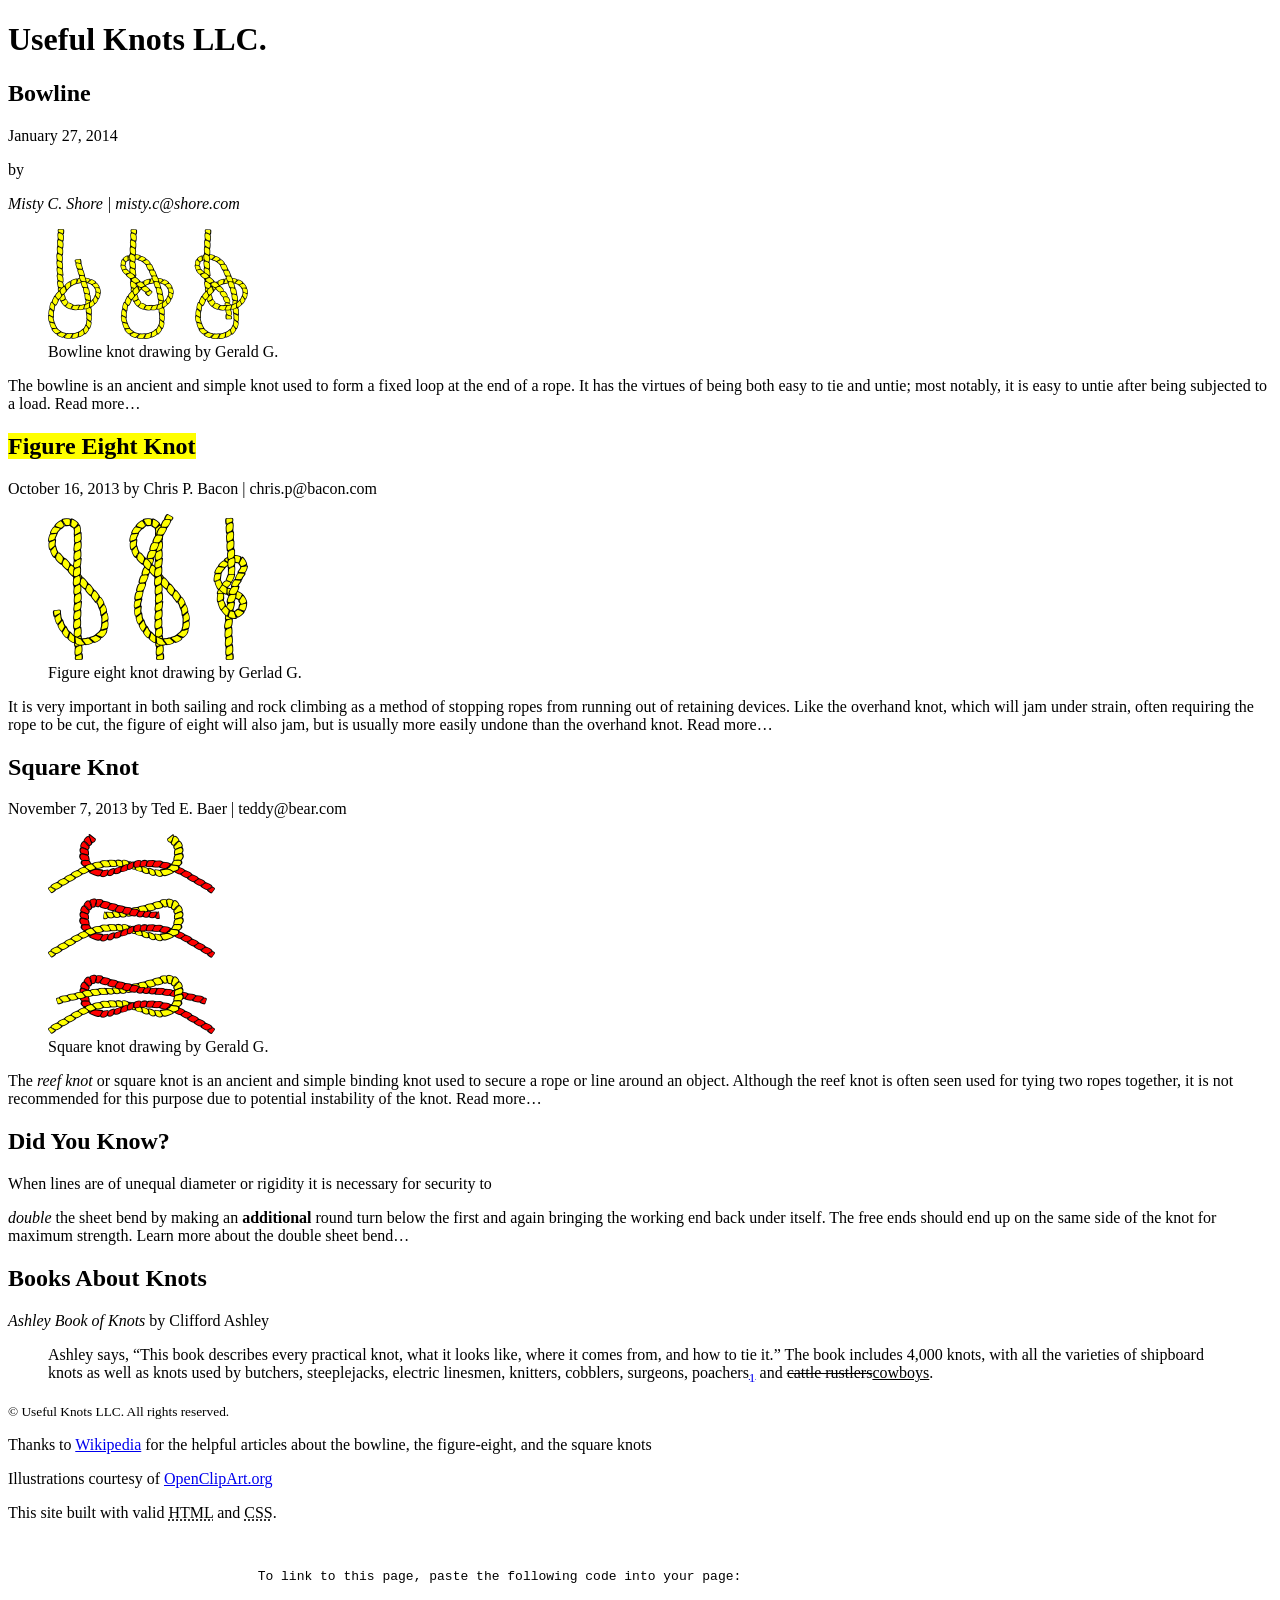
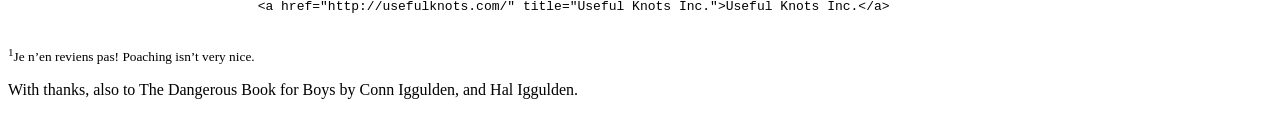
<file: index.html>
<!DOCTYPE html>
<html lang="en">
	<head>
		<meta charset="utf-8" />
		<title>Module 3 | COMP1002 HTML, CSS, and JS Fundamentals</title>
		<meta name="author" content="Useful Knots LLC.">
		<meta name="description" content="Learn all about the most common knots, their history, and practical applications. Includes illustrations and references to other great resources.">
		<link rel="shortcut icon" href="images/favicon.png" type="image/x-icon">
		<link rel="stylesheet" href="css/styles.css" />
	</head>
	<body>
		<!-- STEP 17: Add page <header> -->
			<header>
				<h1>Useful Knots LLC.</h1>
			</header>
		<!-- STEP 18: Add page <main> -->
			<main>
			<!-- STEP 20: Add <section> inside the <main> -->

				<!-- STEP 22: Divide up the <section> with three <article> elements -->
				<section>
					<h2>Bowline</h2>
					<!-- STEP 7: Specify time with <time> -->
					<time datetime="2014-01-27">January 27, 2014</time>
					<!-- STEP 11: Author contact information -->
					<p>by <address>Misty C. Shore | misty.c@shore.com</address></p>
					<figure>
						<img src="images/bowline.png" alt="Diagram of a bowline knot" />
						<figcaption>Bowline knot drawing by Gerald G.</figcaption>
					<!-- http://openclipart.org/detail/8577/tying-knots-by-gerald_g-8577 -->
					</figure>
					<!-- STEP 1: Add a paragraph below (and everywhere else where appropriate) -->
					<p>The bowline is an ancient and simple knot used to form a fixed loop at the end of a rope. It has the virtues of being both easy to tie and untie; most notably, it is easy to untie after being subjected to a load. Read more…</p>
					<!-- STEP 14: Highlight text with <mark> -->
				</section>		

				<section>
					<h2><mark>Figure Eight Knot</mark></h2>
						<time datetime="2013-10-16">October 16, 2013</time>
						by Chris P. Bacon | chris.p@bacon.com
						<!-- STEP 4: Add a figure -->
						<figure>
							<img src="images/figure-eight-knot.png" alt="Diagram of a figure eight knot" />
							<figcaption>Figure eight knot drawing by Gerlad G.</figcaption>
							<!-- http://openclipart.org/detail/8580/tying-knots-by-gerald_g-8580 -->
						</figure>
						<p>It is very important in both sailing and rock climbing as a method of stopping ropes from running out of retaining devices. Like the overhand knot, which will jam under strain, often requiring the rope to be cut, the figure of eight will also jam, but is usually more easily undone than the overhand knot. Read more…</p>
				</section>		

				<section>	
					<h2>Square Knot</h2>
					November 7, 2013
					by Ted E. Baer | teddy@bear.com
					<figure>
						<img src="images/square-knot.png" alt="Diagram of a square knot" />
						<figcaption>Square knot drawing by Gerald G.</figcaption>
					<!-- http://openclipart.org/detail/8581/tying-knots-by-gerald_g-8581 -->
					</figure>
					<!-- STEP 9: Define a term with <dfn> -->
					<p>The <dfn>reef knot</dfn> or square knot is an ancient and simple binding knot used to secure a rope or line around an object. Although the reef knot is often seen used for tying two ropes together, it is not recommended for this purpose due to potential instability of the knot. Read more…</p>
				</section>		

			<!-- STEP 21: Add <aside> inside the <main> -->
				<aside>
					<h2>Did You Know?</h2>
					<p>When lines are of unequal diameter or rigidity it is necessary for security to <!-- STEP 3: Mark importance or emphasis with <em> and <strong> --><p><em>double</em> the sheet bend by making an <strong>additional</strong> round turn below the first and again bringing the working end back under itself. The free ends should end up on the same side of the knot for maximum strength. Learn more about the double sheet bend…</p>
					<h2>Books About Knots</h2>
					<!-- STEP 5: Indicate a citation or reference -->
					<cite>Ashley Book of Knots</cite>
					by Clifford Ashley
					<!-- STEP 6: Quote blocks of text and add inline quotations -->
					<blockquote cite="https://ashleyknots.com/">	
						<p>Ashley says, <q>This book describes every practical knot, what it looks like, where it comes from, and how to tie it.</q> The book includes 4,000 knots, with all the varieties of shipboard knots as well as knots used by butchers, steeplejacks, electric linesmen, knitters, cobblers, surgeons, poachers<a href="footnote1"><sub>1</sub></a> and <del>cattle rustlers</del><ins>cowboys</ins>.</p>
					</blockquote>
				</aside>	
					<!-- STEP 10: Create a super/subscript with <sup> and <sub> (inside the footnote <a> above) -->
					<!-- STEP 12: Note edits and inaccurate text (change 'cattle rustlers' to 'cowboys') -->	

			</main>
		<!-- STEP 19: Add page <footer> -->
			<footer>
				<p><!-- STEP 2: Add fine print --><small>© Useful Knots LLC. All rights reserved.</small></p>
				<p>Thanks to <a href="http://wikipedia.org/" title="Wikipedia - The Free Encyclopedia">Wikipedia</a> for the helpful articles about the bowline, the figure-eight, and the square knots</p>
				<p>Illustrations courtesy of <a href="http://openclipart.org/" title="Share and use images with OpenClipArt">OpenClipArt.org</a></p>
				<!-- STEP 8: Explain an abbreviation -->
				<p>This site built with valid <abbr title="HyperText Markup Language">HTML</abbr> and <abbr title="Cascading Style Sheets">CSS</abbr>.</p>
				<!-- STEP 13: Mark up code and pre-formatted text with <pre> and <code> -->
				<!-- STEP 15: Add Line breaks with <br /> -->
				<br />
				<pre>
				To link to this page, paste the following code into your page:
				
				<code>&lt;a href="http://usefulknots.com/" title="Useful Knots Inc."&gt;Useful Knots Inc.&lt;/a&gt;</code>
				</pre>
				<p id="footnote1"><small><sup>1</sup><span>Je n’en reviens pas!</span> Poaching isn’t very nice.</small></p>
				<!-- STEP 16: Include a <span> element (for example to change the base language) -->
				<p>With thanks, also to The Dangerous Book for Boys by Conn Iggulden, and Hal Iggulden.</p>
			</footer>		
	</body>
</html>
</file>
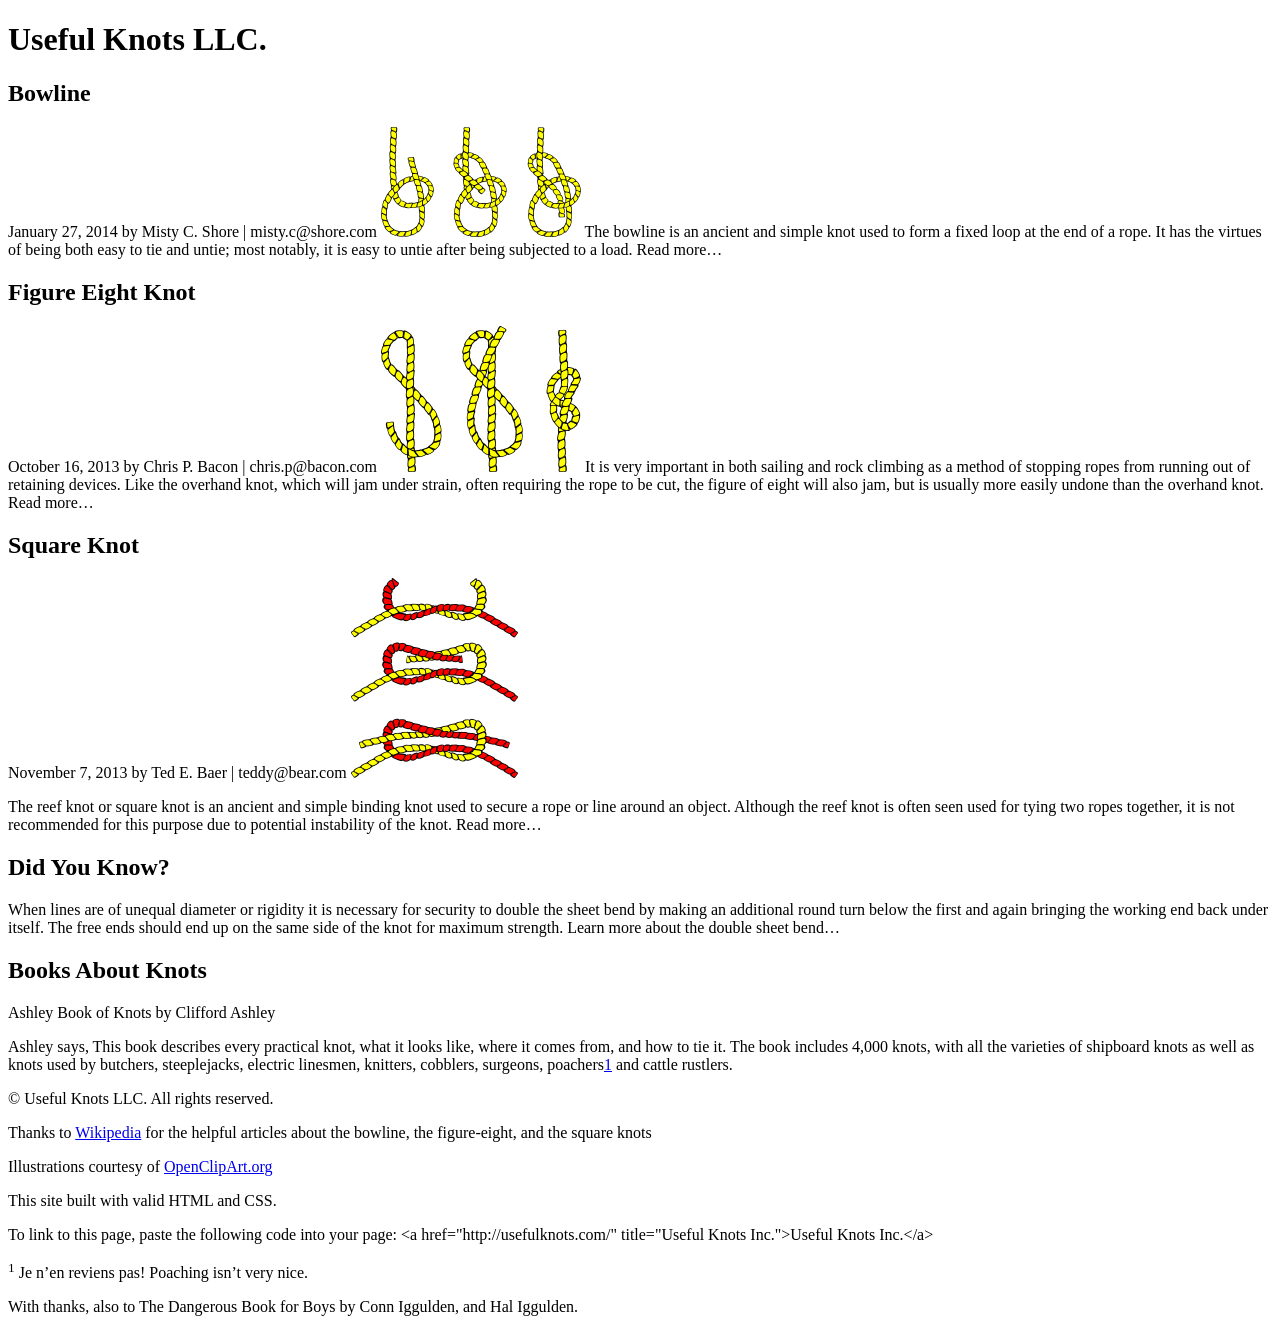
<file: week-3/index.html>
<!DOCTYPE html>
<html lang="en">
	<head>
		<meta charset="utf-8" />
		<title>Module 3 | COMP1002 HTML, CSS, and JS Fundamentals</title>
		<meta name="author" content="Useful Knots LLC.">
		<meta name="description" content="Learn all about the most common knots, their history, and practical applications. Includes illustrations and references to other great resources.">
		<link rel="shortcut icon" href="images/favicon.png" type="image/x-icon">
		<link rel="stylesheet" href="css/styles.css" />
	</head>
	<body>
		<!-- STEP 17: Add page <header> -->
			<h1>Useful Knots LLC.</h1>

		<!-- STEP 18: Add page <main> -->

			<!-- STEP 20: Add <section> inside the <main> -->

				<!-- STEP 22: Divide up the <section> with three <article> elements -->

					<h2>Bowline</h2>
					<!-- STEP 7: Specify time with <time> -->
					January 27, 2014
					<!-- STEP 11: Author contact information -->
					by Misty C. Shore | misty.c@shore.com
					<img src="images/bowline.png" alt="Diagram of a bowline knot" />
					<!-- http://openclipart.org/detail/8577/tying-knots-by-gerald_g-8577 -->
					<!-- STEP 1: Add a paragraph below (and everywhere else where appropriate) -->
					The bowline is an ancient and simple knot used to form a fixed loop at the end of a rope. It has the virtues of being both easy to tie and untie; most notably, it is easy to untie after being subjected to a load. Read more…
					<!-- STEP 14: Highlight text with <mark> -->


					<h2>Figure Eight Knot</h2>
					October 16, 2013
					by Chris P. Bacon | chris.p@bacon.com
					<!-- STEP 4: Add a figure -->
						<img src="images/figure-eight-knot.png" alt="Diagram of a figure eight knot" />
					<!-- http://openclipart.org/detail/8580/tying-knots-by-gerald_g-8580 -->
					It is very important in both sailing and rock climbing as a method of stopping ropes from running out of retaining devices. Like the overhand knot, which will jam under strain, often requiring the rope to be cut, the figure of eight will also jam, but is usually more easily undone than the overhand knot. Read more…


					<h2>Square Knot</h2>
					November 7, 2013
					by Ted E. Baer | teddy@bear.com
					<img src="images/square-knot.png" alt="Diagram of a square knot" />
					<!-- http://openclipart.org/detail/8581/tying-knots-by-gerald_g-8581 -->
					<!-- STEP 9: Define a term with <dfn> -->
					<p>The reef knot or square knot is an ancient and simple binding knot used to secure a rope or line around an object. Although the reef knot is often seen used for tying two ropes together, it is not recommended for this purpose due to potential instability of the knot. Read more…</p>


			<!-- STEP 21: Add <aside> inside the <main> -->

				<h2>Did You Know?</h2>
				When lines are of unequal diameter or rigidity it is necessary for security to <!-- STEP 3: Mark importance or emphasis with <em> and <strong> -->double the sheet bend by making an additional round turn below the first and again bringing the working end back under itself. The free ends should end up on the same side of the knot for maximum strength. Learn more about the double sheet bend…
				<h2>Books About Knots</h2>
				<!-- STEP 5: Indicate a citation or reference -->
				Ashley Book of Knots
				by Clifford Ashley
				<!-- STEP 6: Quote blocks of text and add inline quotations -->
					<p>Ashley says, This book describes every practical knot, what it looks like, where it comes from, and how to tie it. The book includes 4,000 knots, with all the varieties of shipboard knots as well as knots used by butchers, steeplejacks, electric linesmen, knitters, cobblers, surgeons, poachers<a href="footnote1">1</a> and cattle rustlers.</p>
				</blockquote>
				<!-- STEP 10: Create a super/subscript with <sup> and <sub> (inside the footnote <a> above) -->
				<!-- STEP 12: Note edits and inaccurate text (change 'cattle rustlers' to 'cowboys') -->


		<!-- STEP 19: Add page <footer> -->

			<p><!-- STEP 2: Add fine print -->© Useful Knots LLC. All rights reserved.</p>
			<p>Thanks to <a href="http://wikipedia.org/" title="Wikipedia - The Free Encyclopedia">Wikipedia</a> for the helpful articles about the bowline, the figure-eight, and the square knots</p>
			<p>Illustrations courtesy of <a href="http://openclipart.org/" title="Share and use images with OpenClipArt">OpenClipArt.org</a></p>
			<!-- STEP 8: Explain an abbreviation -->
			<p>This site built with valid HTML and CSS.</p>
			<!-- STEP 13: Mark up code and pre-formatted text with <pre> and <code> -->
			<!-- STEP 15: Add Line breaks with <br /> -->
			To link to this page, paste the following code into your page: &lt;a href="http://usefulknots.com/" title="Useful Knots Inc."&gt;Useful Knots Inc.&lt;/a&gt;
			<p id="footnote1"><sup>1</sup> Je n’en reviens pas! Poaching isn’t very nice.</p>
			<!-- STEP 16: Include a <span> element (for example to change the base language) -->
			<p>With thanks, also to The Dangerous Book for Boys by Conn Iggulden, and Hal Iggulden.</p>

	</body>
</html>
</file>
<file: css/styles.css>
/* Page Styles */
@charset "utf-8";
body {
	font-family: Georgia, serif;
}
</file>
<file: week-3/css/styles.css>
/* Page Styles */
@charset "utf-8";
body {
	font-family: Georgia, serif;
}
</file>
